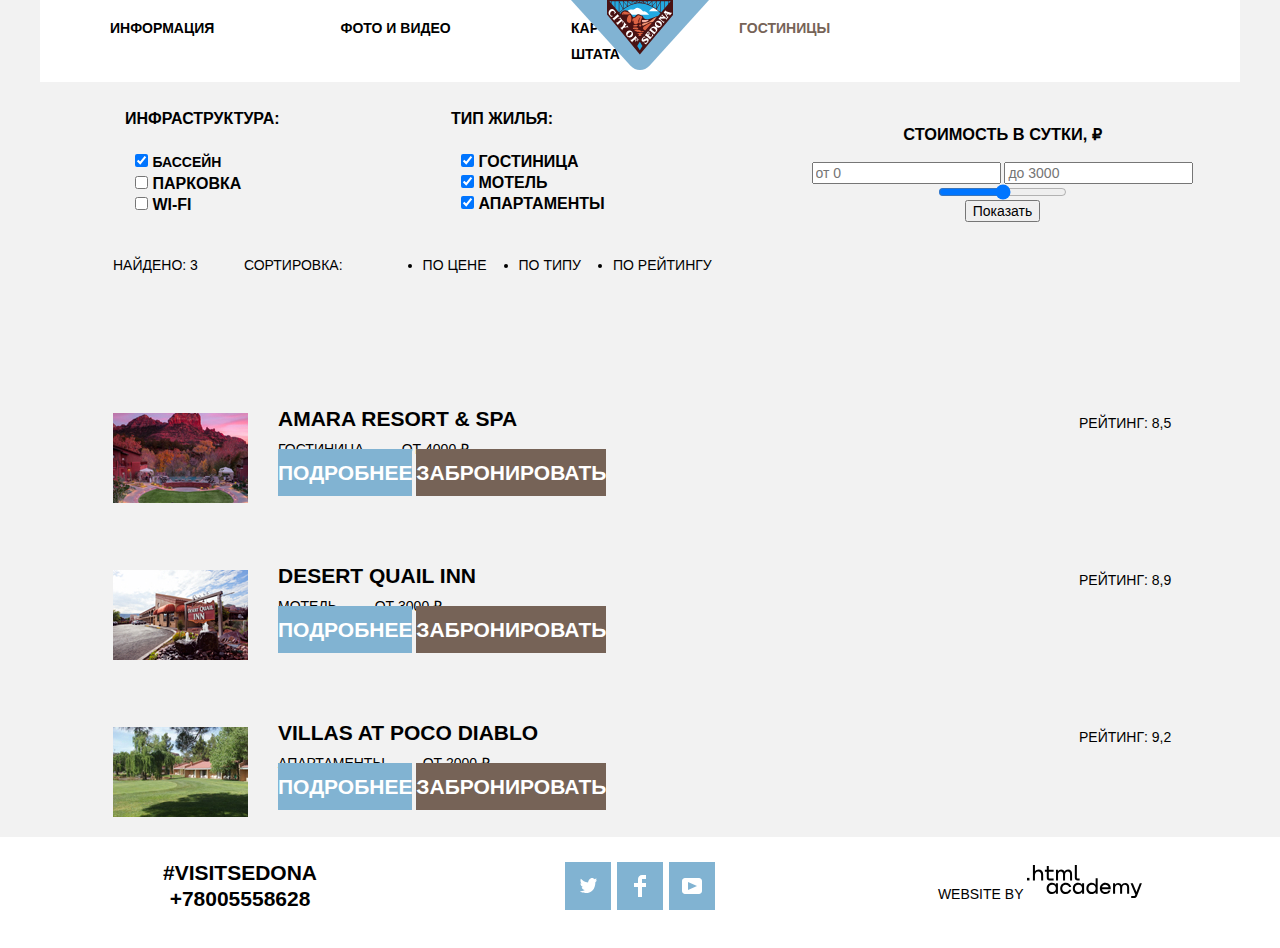
<file: catalog.html>
<!DOCTYPE html>
<html lang="ru">
  <head>
    <meta charset="utf-8" />
    <title>HTML Academy: Седона</title>
    <link rel="icon" href="favicon.ico" />
    <link rel="icon" href="favicon/icon.svg" type="image/svg+xml" />
    <link rel="apple-touch-icon" href="favicon/180.png" />
    <link rel="manifest" href="manifest.webmanifest" />
    <link href="css/normalize.css" rel="stylesheet" />
    <link href="css/style.css" rel="stylesheet" />
  </head>
  <body class="page-body">
    <header class="main-header">
      <div class="container">
      <nav class="main-navigation">
        <a class="main-header-logo" href="index.html">
          <img src="img/logo.svg" width="138" height="70" alt="logo" />
        </a>
        <ul class="site-navigation">
          <li><a href="#">Информация</a></li>
          <li><a href="#">Фото и видео</a></li>
          <li><a href="#">Карта штата</a></li>
          <li><a class="is-active">Гостиницы</a></li>
        </ul>
      </nav>
    </div>
    </header>
    <main class="container">
      <form class="choice" action="https://echo.htmlacademy.ru/">
        <div class="advantages">
        <fieldset class="information">
          <legend class="infrastructure">Инфраструктура:</legend>
          <ul class="information-list">
            <li class="information-item">
              <input
                type="checkbox"
                name="pool-field"
                id="pool-field"
                checked
              />
              <label class="pool" for="pool-field">Бассейн</label>
            </li>
            <li class="information-item">
              <input type="checkbox" name="parking" id="parking" />
              <label for="parking">Парковка</label>
            </li>
            <li class="information-item">
              <input type="checkbox" name="Wi-Fi" id="Wi-Fi" />
              <label for="Wi-Fi">Wi-Fi</label>
            </li>
          </ul>
        </fieldset>
      </div>
        <div class="place">
        <fieldset class="information">
          <legend>Тип жилья:</legend>
          <ul class="information-list">
            <li class="information-item">
              <input type="checkbox" name="hotel" id="hotel" checked />
              <label for="hotel">Гостиница</label>
            </li>
            <li class="information-item">
              <input type="checkbox" name="motel" id="motel" checked />
              <label for="motel">Мотель</label>
            </li>
            <li class="information-item">
              <input
                type="checkbox"
                name="Апартаменты"
                id="Апартаменты"
                checked
              />
              <label for="Апартаменты">Апартаменты</label>
            </li>
          </ul>
        </fieldset>
      </div>
        <div class="price">
          <h3>Стоимость в сутки, ₽</h3>
          <div class="price-direction">
            <input type="number" name="min" placeholder="от 0" />
            <input type="number" name="max" placeholder="до 3000" />
          </div>
          <input type="range" id="price" name="price" min="0" max="3000" />
          <button class="button-price" type="submit">Показать</button>
        </div>

      </form>
      <div class="sorting">
            <p class="sorting-search">Найдено: 3</p>
            <p class="sorting-title">Сортировка:</p>
            <ul class="sorting-list">
              <li class="sorting-item">По цене</li>
              <li class="sorting-item">По типу</li>
              <li class="sorting-item">По рейтингу</li>
            </ul>
            </div>
      <section class="product">
        <ul class="product-list">
          <li class="product-item">
            <div class="product-pic">
            <a class="img-amara"
              ><img
                src="img/amararesort.jpg"
                width="135"
                height="90"
                alt="Гостиница Amara Resort &amp; Spa"
            /></a>
          </div>
          <div class="description">
            <h3 class="description-title">Amara Resort & Spa</h3>
            <div>
              <p>Гостиница</p>
              <p>От 4000 ₽</p>
            </div>
            <div>
              <a class="button button-primary">Подробнее</a>
              <a class="button button-secondary">Забронировать</a>
            </div>
            </div>
            <div class="product-rating">
              <p class="product-rating-main">Рейтинг: 8,5</p>
            </div>
          </li>
          <li class="product-item">
            <div class="product">
            <a
              ><img
                src="img/desertquail.jpg"
                width="135"
                height="90"
                alt="Мотель Desert Quail Inn"
            /></a>
          </div>
          <div class="description">
            <h3 class="description-title">Desert Quail Inn</h3>
            <div>
              <p>Мотель</p>
              <p>От 3000 ₽</p>
            </div>
              <a class="button button-primary">Подробнее</a>
              <a class="button button-secondary">Забронировать</a>
            </div>
            <div class="product-rating">
              <p class="product-rating-main">Рейтинг: 8,9</p>
            </div>
          </li>
          <li class="product-item">
            <div class="product">
            <a
              ><img
                src="img/villasatpoco.jpg"
                width="135"
                height="90"
                alt="Апартаменты Villas at Poco Diablo"
            /></a>
          </div>
          <div class="description">
            <h3 class="description-title">Villas at Poco Diablo</h3>
            <div>
              <p class="villas-appartament">Апартаменты</p>
              <p class="villas-price">От 2000 ₽</p>
            </div>
            <div>
              <a class="button button-primary">Подробнее</a>
              <a class="button button-secondary">Забронировать</a>
            </div>
            </div>
            <div class="product-rating">
              <p class="product-rating-main">Рейтинг: 9,2</p>
            </div>
          </li>
        </ul>
      </section>
    </main>
    <footer class="footer">
      <div class="container">
        <div class="footer-row">
      <p class="hashtag">
        #visitSEDONA
        <a class="phone" href="tel:+78005558628">+78005558628</a>
      </p>
      <ul class="socials">
        <li class="social-item">
          <a href="#"
            ><svg
              width="17"
              height="17"
              viewBox="0 0 17 17"
              fill="none"
              xmlns="http://www.w3.org/2000/svg"
            >
              <path
                d="M10.95 1.14409C12.635 0.648089 13.934 1.41409 14.527 2.32309C15.2 2.09209 15.858 1.84209 16.538 1.61509C16.5249 2.30145 16.2117 2.94761 15.681 3.38309C16.366 3.55309 16.985 2.89209 16.985 2.89209C16.816 3.89209 15.979 4.68009 15.422 4.91609C15.191 11.6661 12.247 16.1331 5.34498 15.9981H4.89898C4.48898 15.9981 0.734977 15.5381 0.000976562 14.1111C2.27198 14.3071 3.89398 13.6891 4.69398 12.9341C3.73398 12.6341 2.01498 12.4571 1.71498 9.98409C2.06398 10.0901 2.27898 10.2121 2.90498 10.1031C1.70498 9.24709 0.373977 8.53009 0.447977 6.33009C0.732977 6.65809 1.51498 6.86609 1.78798 6.80209C1.08498 6.56109 -0.182023 3.44209 0.893977 1.85009C2.71198 3.70409 4.62898 5.45609 8.04598 5.62309C8.25398 3.33009 9.18298 1.79309 10.95 1.14409Z"
                fill="white"
              />
            </svg>
          </a>
        </li>
        <li class="social-item">
          <a href="#">
            <svg
              width="12"
              height="22"
              viewBox="0 0 12 22"
              fill="none"
              xmlns="http://www.w3.org/2000/svg"
            >
              <path
                d="M12 4V0H8C5.79086 0 4 1.79086 4 4V8H0V12H4V22H8V12H12V8H8V4H12Z"
                fill="white"
              />
            </svg>
          </a>
        </li>
        <li class="social-item">
          <a href="#">
            <svg
              width="20"
              height="16"
              viewBox="0 0 20 16"
              fill="none"
              xmlns="http://www.w3.org/2000/svg"
            >
              <path
                fill-rule="evenodd"
                clip-rule="evenodd"
                d="M3 0H17C18.65 0 20 1.35 20 3V13C20 14.65 18.65 16 17 16H3C1.35 16 0 14.65 0 13V3C0 1.35 1.35 0 3 0ZM6.027 4.002V11.998L15.014 8L6.027 4.002Z"
                fill="white"
              />
            </svg>
          </a>
        </li>
      </ul>
      <p class="copyright">
        Website by
        <a href="https://htmlacademy.ru">
          <svg
            width="115"
            height="34"
            viewBox="0 0 115 34"
            fill="none"
            xmlns="http://www.w3.org/2000/svg"
          >
            <g clip-path="url(#clip0)">
              <path d="M0 12.8806V15.4567H2.45789V12.8806H0Z" fill="black" />
              <path
                d="M11.6466 4.52965C10.0863 4.52965 8.82534 5.23807 8.03454 6.26851H7.94905V0H5.91864V15.4566H7.94905V10.1541C7.94905 8.02886 9.27418 6.50466 11.2191 6.50466C13.0572 6.50466 14.1258 7.87858 14.1258 9.72478V15.4566H16.1563V9.35984C16.1563 6.41878 14.3396 4.52965 11.6466 4.52965Z"
                fill="black"
              />
              <path
                d="M26.6171 4.8303H21.8082V1.07349H19.7778V4.8303H17.8542V6.80531H19.7778V12.7947C19.7778 14.5121 20.7396 15.4567 22.4708 15.4567H26.6171V13.4602H22.8769C22.193 13.4602 21.8082 13.0738 21.8082 12.4083V6.80531H26.6171V4.8303Z"
                fill="black"
              />
              <path
                d="M41.1215 4.55103C39.497 4.55103 38.2576 5.34532 37.5736 6.61191H37.5095C36.8897 5.3668 35.7356 4.55103 34.154 4.55103C32.7434 4.55103 31.6746 5.30238 31.0336 6.35431H30.948V4.83011H29.0031V15.4565H31.0336V10.0038C31.0336 8.00729 32.0806 6.54752 33.6624 6.50458C35.1584 6.46164 36.0347 7.53502 36.0347 9.14507V15.4565H38.0652V9.83203C38.0652 7.44915 39.4758 6.50458 40.6941 6.50458C42.1688 6.50458 43.0452 7.53502 43.0452 9.14507V15.4565H45.0754V8.9304C45.0754 6.35431 43.6221 4.55103 41.1215 4.55103Z"
                fill="black"
              />
              <path
                d="M47.8271 12.7088C47.8271 14.4476 48.8103 15.4566 50.6269 15.4566H52.6359V13.4816H50.9261C50.2422 13.4816 49.8574 13.0952 49.8574 12.4297V0H47.8271V12.7088Z"
                fill="black"
              />
              <path
                d="M28.9048 19.7063H28.8192C28.027 18.6392 26.7425 17.8923 25.0295 17.8709C21.882 17.8282 19.6338 20.1544 19.6338 23.441C19.6338 26.749 21.9248 29.0752 25.008 29.0326C26.7637 29.0111 28.027 28.2215 28.8192 27.0903H28.9048V28.7336H30.9177V18.1697H28.9048V19.7063ZM25.3077 27.0691C23.081 27.0691 21.6679 25.4471 21.6679 23.441C21.6679 21.435 23.081 19.813 25.3077 19.813C27.4703 19.813 28.8836 21.435 28.8836 23.441C28.8836 25.4259 27.4703 27.0691 25.3077 27.0691Z"
                fill="black"
              />
              <path
                d="M44.2095 22.0111C43.717 19.6208 41.5973 17.8708 38.8139 17.8708C35.4524 17.8708 33.2042 20.3251 33.2042 23.4409C33.2042 26.5567 35.4524 29.0325 38.8139 29.0325C41.5973 29.0325 43.717 27.2397 44.2095 24.8281H42.0898C41.6617 26.1727 40.3984 27.0903 38.8354 27.0903C36.6513 27.0903 35.2381 25.447 35.2381 23.4409C35.2381 21.4349 36.6513 19.8129 38.8354 19.8129C40.4625 19.8129 41.6617 20.7733 42.0898 22.0111H44.2095Z"
                fill="black"
              />
              <path
                d="M55.0836 19.7063H54.998C54.2058 18.6392 52.921 17.8923 51.2081 17.8709C48.0607 17.8282 45.8125 20.1544 45.8125 23.441C45.8125 26.749 48.1036 29.0752 51.1866 29.0326C52.9425 29.0111 54.2058 28.2215 54.998 27.0903H55.0836V28.7336H57.0962V18.1697H55.0836V19.7063ZM51.4866 27.0691C49.2596 27.0691 47.8466 25.4471 47.8466 23.441C47.8466 21.435 49.2596 19.813 51.4866 19.813C53.6491 19.813 55.0622 21.435 55.0622 23.441C55.0622 25.4259 53.6491 27.0691 51.4866 27.0691Z"
                fill="black"
              />
              <path
                d="M68.6538 19.813H68.5682C67.776 18.6819 66.4483 17.8923 64.7568 17.871C61.6738 17.8283 59.3827 20.1545 59.3827 23.4624C59.3827 26.749 61.6309 29.0753 64.7783 29.0326C66.4483 29.0111 67.776 28.2642 68.5468 27.1972H68.6538V28.7336H70.6665V13.3679H68.6538V19.813ZM65.0568 27.0904C62.8298 27.0904 61.4168 25.4685 61.4168 23.4624C61.4168 21.4563 62.8298 19.8343 65.0568 19.8343C67.2193 19.8343 68.6324 21.4776 68.6324 23.4624C68.6324 25.4685 67.2193 27.0904 65.0568 27.0904Z"
                fill="black"
              />
              <path
                d="M78.3297 17.8708C75.0752 17.8708 72.8483 20.3678 72.8483 23.4623C72.8483 26.4714 74.9467 29.0325 78.3724 29.0325C80.8561 29.0325 82.8475 27.6879 83.5541 25.447H81.4342C80.9634 26.4502 79.8286 27.0903 78.4582 27.0903C76.5312 27.0903 75.1608 25.8098 75.0108 24.1666H83.7682C84.0464 20.6452 81.8412 17.8708 78.3297 17.8708ZM78.2868 19.8129C79.9783 19.8129 81.2416 20.8586 81.5627 22.3739H75.0538C75.3534 20.88 76.6168 19.8129 78.2868 19.8129Z"
                fill="black"
              />
              <path
                d="M98.1985 17.8921C96.5713 17.8921 95.3295 18.6817 94.6443 19.9409H94.5799C93.9591 18.703 92.8029 17.8921 91.2184 17.8921C89.8054 17.8921 88.7347 18.639 88.0924 19.6848H88.0068V18.1695H86.0583V28.7334H88.0924V23.3128C88.0924 21.328 89.1417 19.8768 90.7261 19.8341C92.2247 19.7915 93.1028 20.8585 93.1028 22.4591V28.7334H95.1368V23.1421C95.1368 20.7732 96.5499 19.8341 97.7703 19.8341C99.2477 19.8341 100.125 20.8585 100.125 22.4591V28.7334H102.16V22.2457C102.16 19.6848 100.704 17.8921 98.1985 17.8921Z"
                fill="black"
              />
              <path
                d="M109.441 27.0477L105.801 18.1697H103.553L108.392 29.7368L108.371 29.7794C108.028 30.6544 107.643 30.9745 106.701 30.9745H104.196V33.0019H106.701C108.542 33.0019 109.527 32.1696 110.212 30.3769L114.88 18.1697H112.803L109.441 27.0477Z"
                fill="black"
              />
            </g>
            <defs>
              <clipPath id="clip0">
                <rect width="115" height="33.0294" fill="white" />
              </clipPath>
            </defs></svg></a>
          </div>
        </div>
    </footer>
  </body>
</html>
</file>
<file: css/style.css>
/*variables*/

:root {
  --basic-black: #000000;
  --basic-extra-black: #333333;
  --basic-white: #ffffff;
  --basic-blue: #81b3d2;
  --basic-extra-white: #f2f2f2;
  --basic-brown-light: #766357;
  --basic-neutral: #eeeeee;
  --basic-extra-brown: #604e43;
  --basic-brown: #503e33;
  --basic-extra-grey:#666666;
  --basic-light-blue:#669EC0;
  --basic-extra-blue:#5496BD;
  --basic-grey:#BDBBBC;
  --basic-space-grey: #A9A9A9;

}

*,
*::before,
*::after{
  box-sizing: border-box;
}


body {
  min-width: 960px;
  margin: 0;
  padding: 0;
  font-family: "PT Sans", sans-serif;
  font-size: 14px;
  line-height: 21px;
  font-weight: 400;
  color: var(--basic-black);
  text-transform: uppercase;
  background-color: var(--basic-extra-white);
  list-style: none;
  min-height: 100%;
  display: grid;
  grid-template-rows: min-content 1fr min-content;
  align-content: start;
}
.container {
  width: 1230px;
  margin: 0 auto;
  padding: 0 15px;
}
.page{
  height: 100%;
}
a {
  text-decoration: none;
}
.main-header-logo {
  display: flex;
  position: absolute;
  left: 50%;
  transform: translateX(-50%);
  z-index: 1;
}
.main-navigation a {
  font-size: 14px;
  line-height: 26px;
  color: var(--basic-black);
  font-weight: 700;
 
}
.main-navigation {
  justify-content: space-around;
  color: var(--basic-black);
  position: relative; 
}
.site-navigation {
  display: flex;
  justify-content: space-between;
  list-style: none;
  background-color: var(--basic-white);
  margin: 0;
  padding: 15px 70px;
  display: grid;
  grid-template-columns: 1fr 1fr 138px 1fr 1fr;
  grid-gap: 30px;
}
.site-map {
  grid-column: 6/-3 ;
  text-align: right;
}
.site-live {
  grid-column: 6/-1;
  text-align: right;
}
.site-navigation a {
  display: block;
  position: relative; 
  padding-right: 50px;

}
.img-welcome {
  margin-bottom: 10px;
}
.img-gorgeous {
  margin-bottom: 53px;
}
.site-navigation a.is-active {
  color: var(--basic-brown-light);
}
.site-navigation a:hover {
  color: var(--basic-blue);
}
.site-navigation a:focus {
  color:var(--basic-black);
}
.site-navigation a:active {
  color: var(--basic-brown-light);
}
.reason-item{
  display: grid;
  grid-template-columns: repeat(3, 1fr);
}
.features-list {
  display: grid;
  grid-template-columns: repeat(3, 1fr);
  list-style-type: none;
  margin: 0;
  padding: 0;
}
.reason-img {
  grid-column: 2/ -1;
  }
.features-list {
    grid-column: 1 / -1 ;
  }
.reason-info {
  text-align: center;
  background-color: #81b3d2;
  }
.reason-title {
  font-size: 21px;
  line-height: 26px;
  font-weight: 700;
  text-align: center;
}
.reason-text {
  font-size: 14px;
  line-height: 26px;
  text-align: center;
}
.reason-item {
  text-align: center;
  margin: 0 10px;
}
.story-list {
  display: grid;
  grid-template-columns: repeat(3, 1fr);
  list-style-type: none;
  margin: 0;
  padding: 0;
}
.story-main {
  display: grid;
  grid-template-columns: repeat(3, 1fr);
}
.story-img {
  grid-column: 1/ 3;
}
.story-features {
  display: grid;
  grid-column: 1 / -1 ;
  background-color: #eeeeee;
}
.story-name {
  display: grid;
  text-align: center;
  background-color: #81b3d2;
}
.story-item {
  text-align: center;
  margin-top: 0;
  margin-bottom: 25px;
}
.story-subtitle {
  font-size: 21px;
  line-height: 21px;
  font-weight: 700;
}

.story-text {
  font-size: 14px;
  line-height: 21px;

}
.offer {
  text-align: center;
}
.offer-info {
  padding: 12px 0;

}

.button {
  font-size: 21px;
  line-height: 26px;
  font-weight: 700;
  text-align: center;
  color: var(--basic-white);
  text-transform: uppercase;
  background-color: var(--basic-brown-light);
  cursor: pointer;
}
.button:hover {
  background-color: var(--basic-extra-brown);
}
.button:focus .button:active {
  background-color: var(--basic-brown);
}

.hashtag {
  display: flex;
  flex-direction: column;
  justify-content: center;
  align-items: center;
  margin: 0;
  font-size: 21px;
  line-height: 26px;
  font-weight: 700;
}
.phone {
  margin: 0;
  color: inherit;
  font-size: 21px;
  line-height: 26px;
  font-weight: 700;
}
.socials {
  display: flex;
  justify-content: space-around;
  justify-self: center;
  padding: 0;
  list-style: none;
  margin-top: 0;
  margin-bottom: 0;
}
.social-item:not(:last-child) {
  margin-right: 6px;
}
.social-item a {
  display: flex;
  justify-content: center;
  align-items: center;
  background-color: var(--basic-blue);
  width:46px;
  height:48px;
}
.social-item a:active {
  background-color: var(--basic-blue);
}
.social-item a:hover {
  background-color: var(--basic-light-blue);
}
.social-item a:focus {
  background-color:var(--basic-extra-blue);
}
.copyright {
justify-self: center;
  margin: 0;
  font-size: 14px;
  line-height: 26px;
}
.copyright a:active {
  color: var(--basic-blue);
}
.copyright a:hover {
  color: var(--basic-blue);
}
.copyright a:focus {
  color:var(--basic-grey);
}
.footer {
background-color: var(--basic-white);
}
.footer-row {
  display: grid;
  grid-template-columns: repeat(3, 1fr);
  align-items:center;
  padding-top: 23px;
  padding-bottom: 36px;
}
.life {
  font-size: 16px;
  line-height: 21px;
  font-weight: 700;
}
.life-item {
  list-style: none;
  font-size: 14px;
  line-height: 21px;
}
.infrastructure{
  font-size: 16px;
  line-height: 21px;
  font-weight: 700;
}
.pool{
  font-size: 14px;
  line-height: 21px;
}
.filter {
  font-size: 16px;
  line-height: 21px;
  font-weight: 700;
}
.button-filter {
  font-size: 14px;
  line-height: 21px;
  text-align: center;
  background-color: no-repeat;
  cursor: pointer;
}
.button-filter:hover{
  background-color: var(--basic-white);
}
.filter-list {
  list-style: none;
}
}
.filter h2 {
  font-size: 21px;
  line-height: 26px;
  font-weight: 700;
}
.filter p {
  font-size: 12px;
  line-height: 18px;
}
.filter a {
  font-size: 12px;
  line-height: 18px;
  font-weight: 400;
  color: #81b3d2;
}
.product-list {
  list-style: none;
}
.product h3 {
  font-size: 21px;
  line-height: 26px;
  font-weight: 700;
}
.product p {
  font-size: 14px;
  line-height: 21px;
}
.rating {
  font-size: 14px;
  line-height: 21px;
  font-weight: 400;
  text-align: center;
  background-color: #f2f2f2;
  color: #666666;
}
.button {
  width: 568px;
  height: 86px;
  font-weight: 700;
  color: #ffffff;
  cursor: pointer;
  padding: 12px 0;
  text-align: center;
  background-color: var(--basic-brown-light);
  position: relative;
  font-size: 21px;
  z-index: 1;
}
.button-primary {
  background-color: #81b3d2;
}
.button-secondary {
  background-color: #766357;
}
.button-primary:hover{
  background-color: var(--basic-light-blue);
}
.button-primary:focus .button-primary:active{
  background-color: var(--basic-extra-blue);
}
.button-secondary:hover{
  background-color: var(--basic-extra-brown);
}
.button-secondary:focus .button-secondary:active{
  background-color: var(--basic-brown);
}
.choice {
  display: grid;
  grid-template-columns: 326px 326px auto;
  margin-left: 73px;
  margin-top: 26px;
}
.information {
  display: grid;
  grid-template-columns: repeat(2, 1fr);
  border: 0;
  margin: 0;
}
.information-list {
  grid-column: 1/ -4;
  list-style: none;
  padding-left: 10px;
}
.advantages {
  display: flex;
  flex-direction:column ;
  justify-content: space-between;
  font-size: 16px;
  line-height: 21px;
  font-weight: 700;
}
.place {
  display: flex;
  flex-direction:column;
  font-size: 16px;
  line-height: 21px;
  font-weight: 700;
}
.price {
  display: flex;
  flex-direction:column ;
  align-items: center;
}
.product-item {
  display: grid;
  grid-template-columns: 135px 1fr 135px;
  padding-top: 61px;
}
.product-list {
  list-style: none;
  padding-left: 73px;
}
.sorting {
  display: flex;
  margin-left: 73px;
}
.sorting-serach {
  display: flex;
}
.sorting-title {
  display: flex;
  margin-left: 46px;
}
.sorting-list {
  display: flex;
  margin-left: 40px;
}
.sorting-item {
  padding-right: 32px;
}
.sorting-list:hover{
  color: var(--basic-blue);
}
.sorting-list:focus {
  color: var(--basic-blue);
}
.sorting-list:active {
  color: var(--basic-black;)
}
.product {
  margin: auto;
  grid-column: 1/ -4;
}
.description {
padding-left: 30px;
}
.description p {
  margin-right: 34px;
}
.description-title:hover{
  color: var(--basic-light-blue);
}
.description-title:focus {
  color: var(--basic-blue);
}
.description-title:active{
  color: var(--basic-extra-brown);
}
.product h3 {
  margin-top: -7px;
  margin-bottom: 7px;
}
.product p {
  margin-top: 0px;
  margin-bottom: 0px;
  display: inline-block;
}
.product-item {
  margin-right: 26px;
}
.product-list {
  margin-top: 62px;
}
.central {
  display: flex;
  flex-direction: column;
  align-items: center;
  background-image: url("../img/backgroundsedona.jpg");
  background-position:center, 0 0;
  background-repeat: no-repeat;
  padding-top: 76px;
  min-height: 508px;
  margin-bottom: 60px;
  position: relative;
}
.central::after {
  content: "";
  position: absolute;
  bottom: 0;
  display: block;
  width: 100%;
  height: 57px;
  background-image: url("../img/neckline.png");
  background-position: center;
}
.reason-box {
  margin: auto;
  max-width: 519px;
}
.visually-hidden {
  position: absolute;
  width: 1px;
  height: 1px;
  margin: -1px;
  border: 0;
  padding: 0;
  white-space: nowrap;
  clip-path: inset(100%);
  clip: rect(0 0 0 0);
  overflow: hidden;
}

.booking-window {
  display: flex;
  justify-content: center;
  left: 0;
  font-weight: 700;
  text-align: left;
  width: 100%;
  background-color: var(--basic-white);

  background-repeat: no-repeat;
}
.booking-window input {
  height: 35px;
  padding: 0 15px;
  background-color: var(--basic-extra-white);
  font-size: 14px;
  font-weight: 700;
  text-transform: uppercase;
  border: 0;
}
.date {
  min-height: 38px;
  margin-left: auto;
  border: 0;
  margin-bottom: 30px;
  padding: 0 15px;
  background-color: #f2f2f2;
  text-transform: uppercase;
  width: 346px;
  height: 38px;
  color: var(--basic-black);
}
.booking-window .child {
  text-align: center;
  width: 114px;
  height: 38px;
}
.window-search {
  justify-content: center;
  padding-left: 155px;
  padding: 17px;
  width: 100%;
  background-color: #81b3d2;
  font-size: 21px;
  text-transform: uppercase;
  color:#ffffff;
  border: 0;
}
.date-text {
  line-height: 38px;
}
.booking-model {
  position: absolute;
  z-index: 1;
  left: 50%;
  margin-left: -284px;
  background-color: #ffffff;
  width: 568px;
  height: 395px;
  padding: 55px;
}
.booking-model p {
  display: flex;
  justify-content: space-between;
}
.booking-container {
display: flex;
justify-content: space-between;
}
.booking-child {
  border: 0;
flex-wrap: wrap;
}
.booking-calendar {
  position: absolute;
  right: 64px;
  width: 38px;
  height: 38px;
  border: 0;
  background-color: transparent;
  outline: 0;
  fill:var(--basic-space-grey);
}
.booking-min {
  position: absolute;
  margin-left: 110px;
  margin-top: -4px;
  width: 38px;
  height: 38px;
  border: 0;
  background-color: transparent;
  outline: 0;
  fill: var(--basic-space-grey);
}
.booking-max {
  position: absolute;
  width: 38px;
  height: 38px;
  border: 0;
  background-color: transparent;
  outline: 0;
  fill: var(--basic-space-grey);
  margin-left: 185px;
}
.booking-minimal {
  position: absolute;
  margin-left: 345px;
  margin-top: -4px;
  width: 38px;
  height: 38px;
  border: 0;
  background-color: transparent;
  outline: 0;
  fill: var(--basic-space-grey);
}
.booking-maximum {
  position: absolute;
  margin-left: 420px;
  width: 38px;
  height: 38px;
  border: 0;
  background-color: transparent;
  outline: 0;
  fill: var(--basic-space-grey);
}
.cruise-map {
  width: 100%;
  height: 594px;
  background-image: url(../img/map.jpg);
}
.date:hover{
  color: var(--basic-extra-white);
}
.date:focus {
  color: var(--basic-white);
</file>
